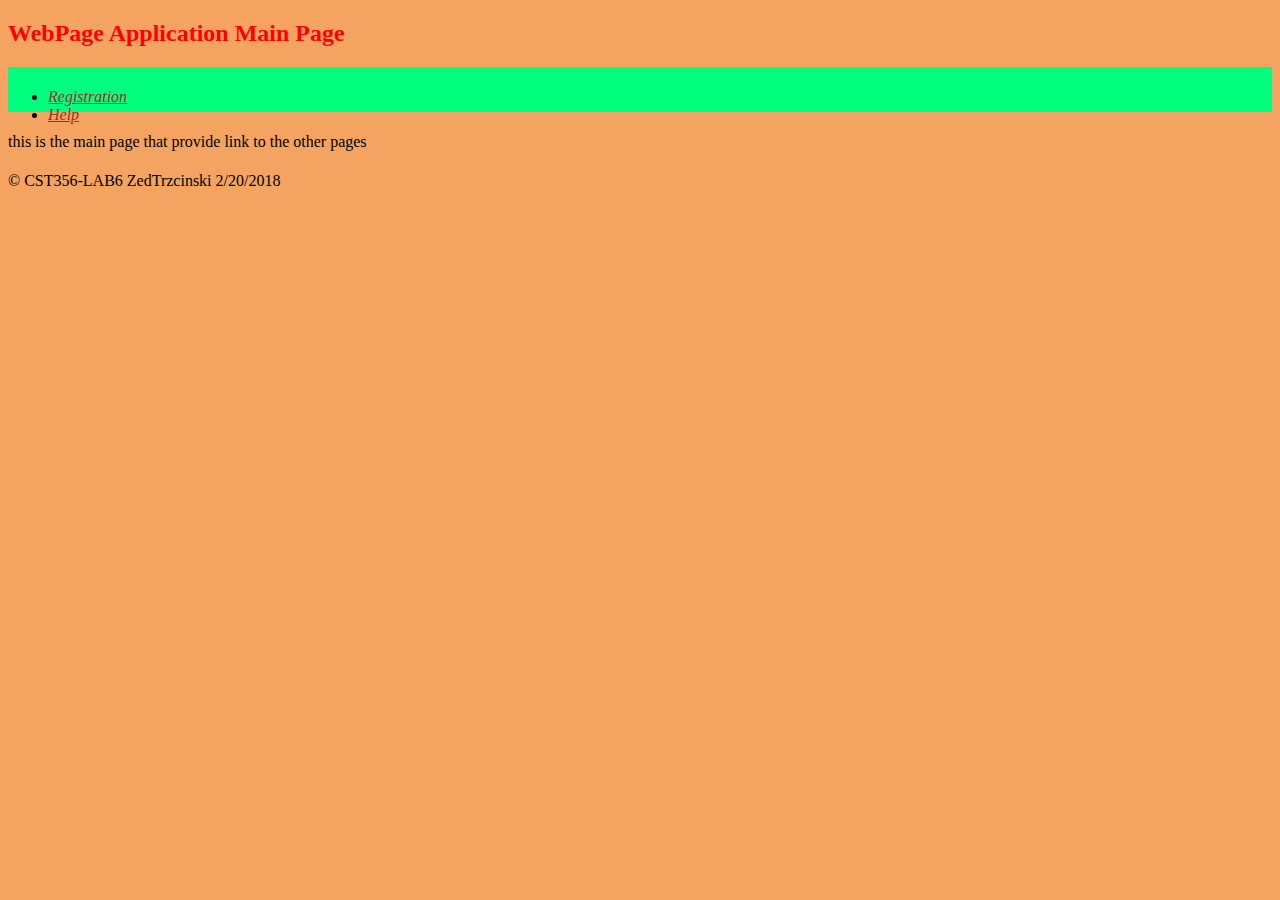
<file: CST356-Lab6-Web/Index.html>
﻿<!DOCTYPE html>
<html>
<head>
    <meta charset="utf-8" />
    <title>CST356-LAB6</title>
    <link rel="stylesheet" href="Styles/app.css">
</head>


<body id="Index">
    <h2 class="myHeader">WebPage Application Main Page</h2>

    <div class="myIndex" data-role="navbar">
        <ul>
            <li>
                <a class ="SelectionTag" href="registerationPage.html" rel="next" rev="prev">
                    Registration
                </a>
            <li>
                <a class ="SelectionTag" href="helpPage.html" rel="next" rev="prev">
                    Help
                </a>
            </li>

        </ul>
    </div>
    <p class="Parag"> this is the main page that provide link to the other pages
    </p>
    <footer>
        &copy; CST356-LAB6 ZedTrzcinski 2/20/2018
    </footer>
</body>
</html>
</file>
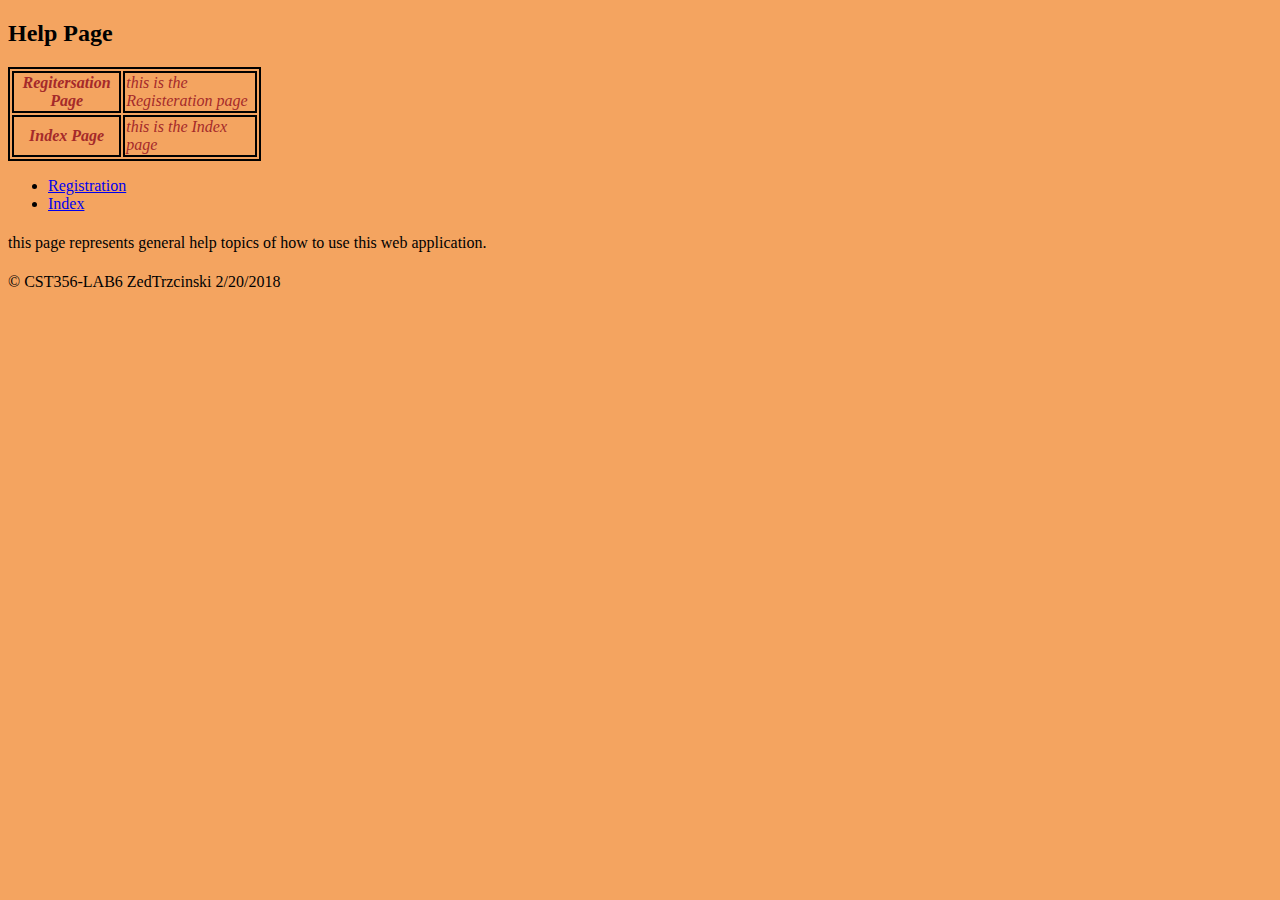
<file: CST356-Lab6-Web/helpPage.html>
﻿<!DOCTYPE html>
<html>
<head>
    <meta charset="utf-8" />
    <title></title>
    <link rel="stylesheet" href="Styles/app.css">
</head>
   
<body id="help">
    <h2>Help Page</h2>
    <table class="SelectionTag" style="width:20%">
        <tr>
            <th>Regitersation Page</th>
            <td>this is the Registeration page</td>
        </tr>
        <tr>
            <th>Index Page</th>
            <td>this is the Index page</td>
        </tr>
    </table>
    <div data-role="navbar">
        <ul>
            <li>
                <a href="registerationPage.html" rel="next" rev="prev">
                    Registration
                </a>
            <li>
                <a href="Index.html" rel="next" rev="prev">
                    Index
                </a>
            </li>

        </ul>
    </div>
    <p class="Parag">
        this page represents general help topics of how to use this web application.
    </p>

    <footer>
        &copy; CST356-LAB6 ZedTrzcinski 2/20/2018
    </footer>
</body>
</html>
</file>
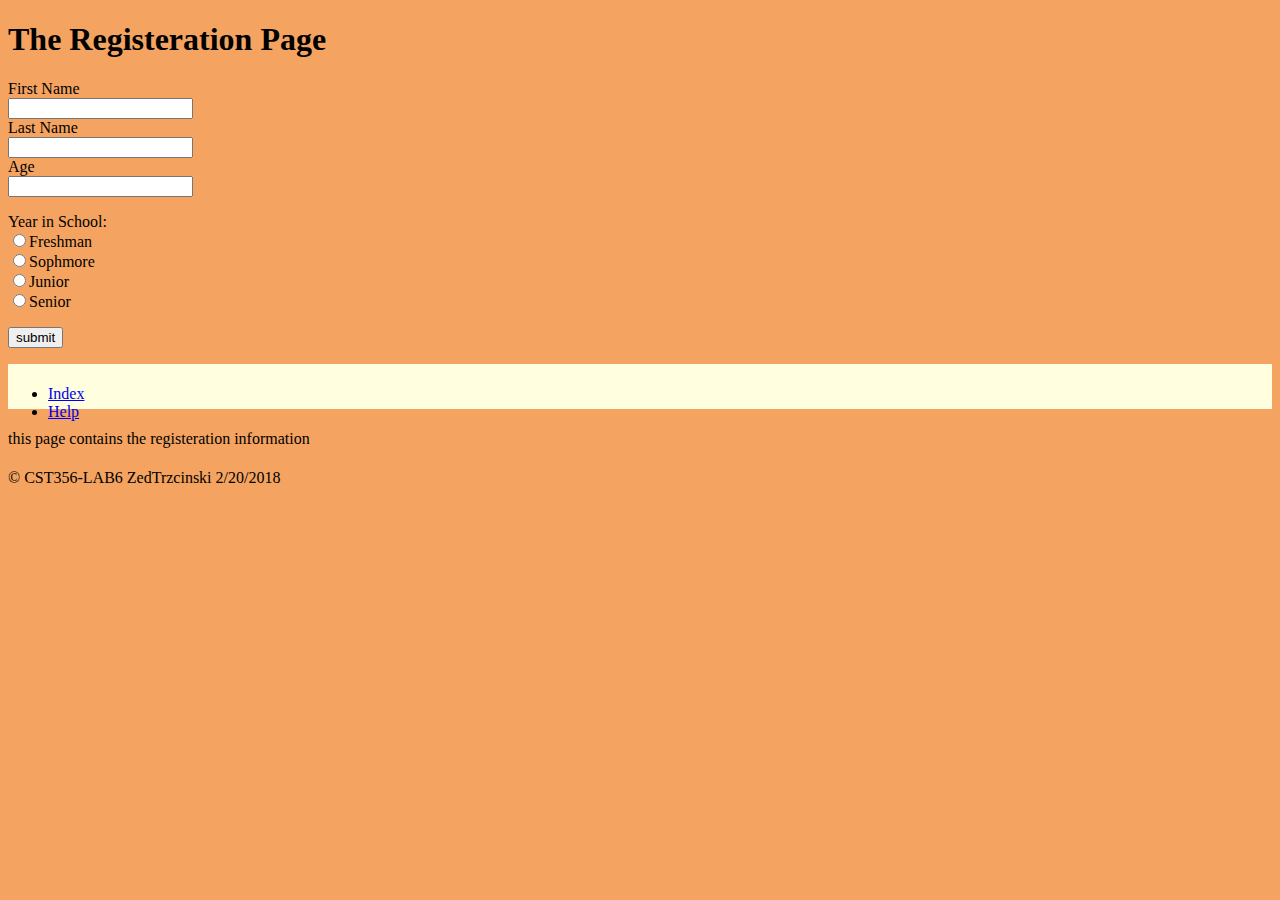
<file: CST356-Lab6-Web/registerationPage.html>
﻿<!DOCTYPE html>
<html>
<head>
    <meta charset="utf-8" />
    <title></title>
    <link href="Styles/app.css" rel="stylesheet">
    <script src="Scripts/app.js"></script>
</head>
      
<body id="reg">
    <div data-role="navbar">
        <h1> The Registeration Page</h1>
    </div>    
    <form>
        <p id="demo"></p>
        <label>First Name</label> <br />
        <input type="text" id="fname" maxlength="10"/> <br />
        <label>Last Name</label> <br />
        <input type="text" id="lname" maxlength="15"/> <br />
        <label>Age</label> <br />
        <input type="number" id="age" /> <br />
        <p>
            Year in School:<br />
            <input type="radio" name="yearinschool" value="1">Freshman<br />
            <input type="radio" name="yearinschool" value="2">Sophmore<br />
            <input type="radio" name="yearinschool" value="3">Junior<br />
            <input type="radio" name="yearinschool" value="4">Senior
        </p>
     <p> <input type="button" value="submit" onclick="CollectData()"></p>
        <p id="unSReg"></p>
      <div id="Pfname"></div>
      <div id="Plname"></div>
      <div id="Page"></div>
      <div id="Pyears"></div>
       
    </form>
    <div class="MyRegDiv"  data-role="navbar">
        <ul>
            <li>
                <a href="Index.html" rel="next" rev="prev">
                    Index
                </a>
            <li>
                <a href="helpPage.html" rel="next" rev="prev">
                    Help
                </a>
            </li>

        </ul>
    </div>
    <p class="Parag">
        this page contains the registeration information
    </p>
    <footer>
        &copy; CST356-LAB6 ZedTrzcinski 2/20/2018
    </footer>
</body>
</html>
</file>
<file: CST356-Lab6-Web/Styles/app.css>
﻿#Index .myIndex{
    font:16px;
    font-family:'Times New Roman', Times, serif;
    background-color: gray;
}
h1{
    color:black;
}
#Index .myHeader {
    color: red;
}

body {
    font: 16px;
    font-family: 'Times New Roman', Times, serif;
    background-color: sandybrown;
}
p {
    color: black;
}
#Index .myIndex {
    background-color: springgreen;
    color: black;
    height: 40px;
    padding-top: 5px;
}
 .MyRegDiv {
      background-color: lightyellow;
      color: black;
      height: 40px;
      padding-top: 5px;
}
.SelectionTag {
    color:brown;
    font-style:italic;

}
.Parag{
    padding-top:5px;
    padding-bottom:5px;
}
table, th, td {
    border: 2px solid black;
}
</file>
